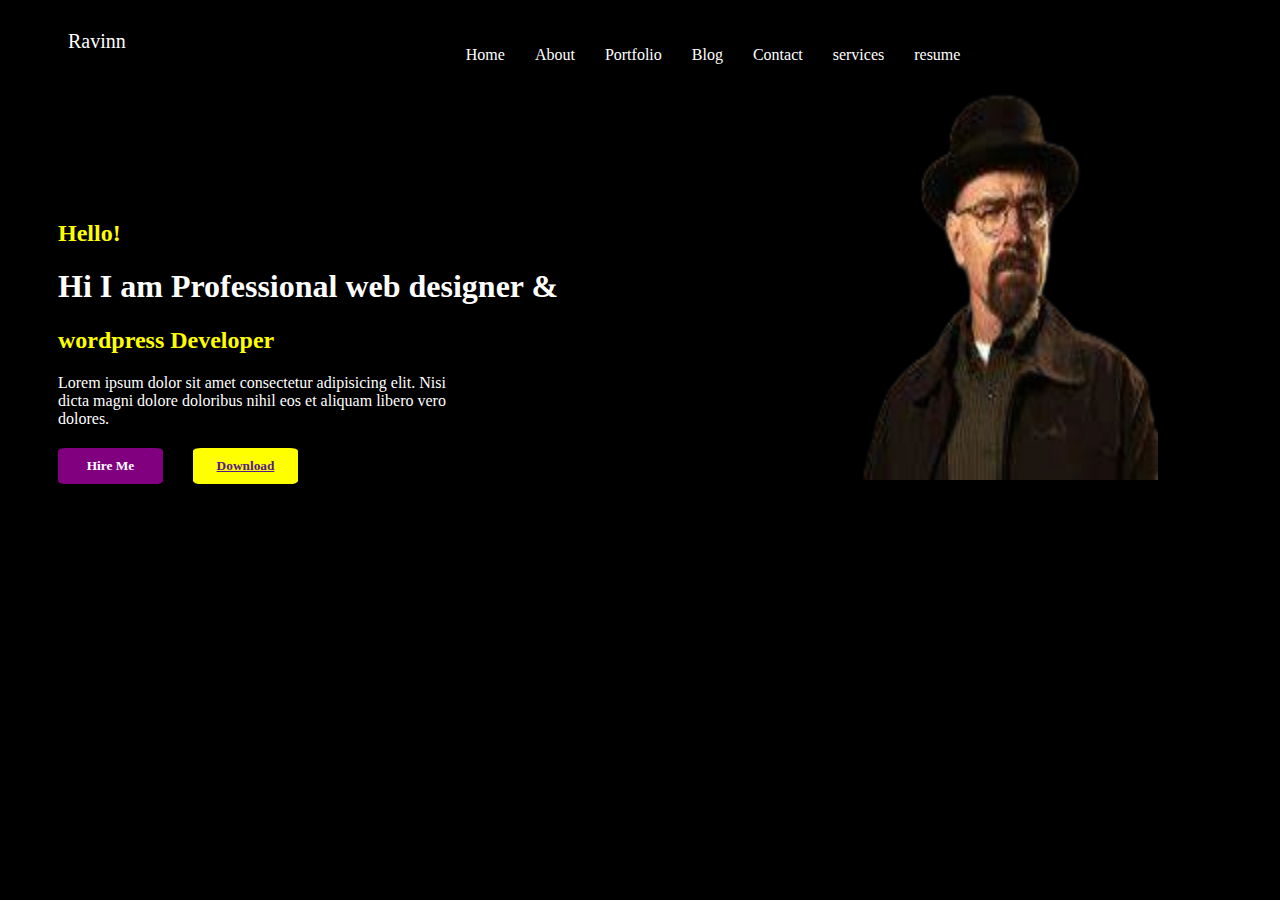
<file: index.html>
<!DOCTYPE html>
<html lang="en">

<head>
    <meta charset="UTF-8">
    <meta name="viewport" content="width=device-width, initial-scale=1.0">
    <title>Document</title>
    <link rel="stylesheet" href="https://cdnjs.cloudflare.com/ajax/libs/font-awesome/6.7.1/css/all.min.css"
    integrity="sha512-5Hs3dF2AEPkpNAR7UiOHba+lRSJNeM2ECkwxUIxC1Q/FLycGTbNapWXB4tP889k5T5Ju8fs4b1P5z/iB4nMfSQ=="
    crossorigin="anonymous" referrerpolicy="no-referrer" />
    <link rel="stylesheet" href="./style.css">
</head>

<body>
    <div class="main">
        <div class="cont">
            <div class="row1">
                <div class="logo">Ravinn</div>
                <div class="r1">
                    <ul>
                        <li>Home</li>
                        <li>About</li>
                        <li>Portfolio</li>
                        <li>Blog</li>
                        <li>Contact</li>
                        <li>services</li>
                        <li>resume</li>
                    </ul>
                </div>
            </div>
            <div class="row2">
                <div class="first">
                    <div class="f1">
                        <h2>Hello!</h2>
                        <h1>Hi I am Professional web designer &</h1>
                    </div>
                    <div class="f2">
                        <h2>wordpress Developer</h2>
                    </div>
                    <div class="f3">Lorem ipsum dolor sit amet consectetur adipisicing elit. Nisi dicta magni dolore
                        doloribus nihil eos et aliquam libero vero dolores.</div>
                    <div class="f4">
                        <div class="b1"><button id="bu1">Hire Me</button></div>
                        <div class="b2"><button id="bu2"><a href="" download="">Download</a></button></div>
                    </div></div>
                    <div class="second"><img src="./file.png" alt="" height="400px" width="300px"></div>
            
            
        </div>
    </div>
</body>

</html>
</file>
<file: style.css>
.main {
    margin: 0;
    padding: 0;
    font-family: cursive;

}

body {
    background-color: black;
}

h2 {
    color: yellow;
}

.row1 {
    display: flex;
    margin-top: 30px;

}

.row2 {
    display: flex;
    gap: 300px;
}

.logo {
    font-size: 20px;
    margin-left: 60px;
    color: white;
}

.r1 {
    margin-left: 300px;

}

button {
    cursor: pointer;
}

li {
    list-style: none;
    color: white;

}

ul {
    display: flex;
    gap: 30px;

}

.r2 {
    margin-left: 400px;
}

.first {
    margin-top: 120px;
    margin-left: 50px;
}

.f3 {
    width: 400px;
    color: white;
}

#bu1 {
    padding: 8px;
    width: 105px;
    font-family: cursive;
    border: 2px solid purple;
    border-radius: 8%;
    font-weight: bold;
    background-color: purple;
    color: white;
}

.f4 {
    display: flex;
    margin-top: 20px;
    gap: 30px;
}

#bu2 {
    color: white;
    font-family: cursive;
    background-color: yellow;
    padding: 8px;
    width: 105px;
    border: 2px solid yellow;
    border-radius: 8%;
    font-weight: bold;
}

.row3 {
    display: flex;
    font-size: 20px;
    margin-left: 60px;
    gap: 20px;
    color: white;
}

.dm1 {
    background-color: purple;
    border-radius: 50%;
    height: 50px;
    width: 50px;
    display: flex;
    align-items: center;
    justify-content: center;
}

.dd {
    background-color: white;
    border-radius: 50%;
    height: 40px;
    width: 40px;
    display: flex;
    align-items: center;
    justify-content: center;
}

.d1 {
    background-color: purple;
    border-radius: 50%;
    height: 35px;
    width: 35px;
    display: flex;
    align-items: center;
    justify-content: center;
}

.second {

background-position: center;
background-size: cover;
object-fit: contain;
}

h1 {
    color: white;
}
</file>
